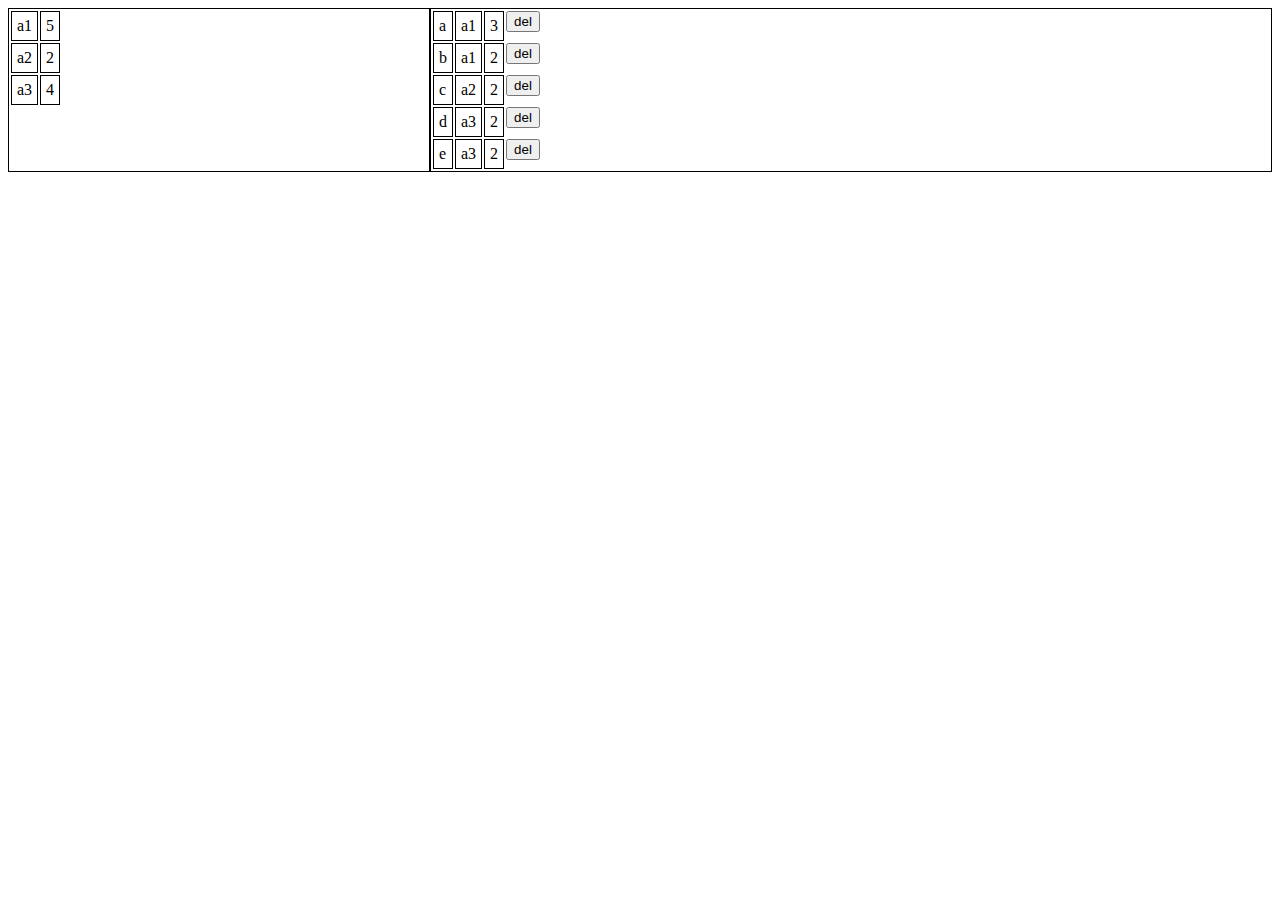
<file: Review-task/index.html>
<!DOCTYPE html>
<html lang="en">
<head>
    <meta charset="UTF-8">
    <meta http-equiv="X-UA-Compatible" content="IE=edge">
    <meta name="viewport" content="width=device-width, initial-scale=1.0">
    <title>Document</title>
    <script src="baseClass.js"></script>
    <script src="main.js"></script>
    <link rel="stylesheet" href="main.css">
</head>
<body>
    
    <div id="main">
        <div id="sideBar"></div>
        <div id="tableContainer"></div>
    </div>
    
    <script src="./baseTable.js"></script>
    <script src="./components/table.js"></script>
    <script src="./components/sidebar.js"></script>
    <script src="./componentRender.js"></script>
</body>
</html>
</file>
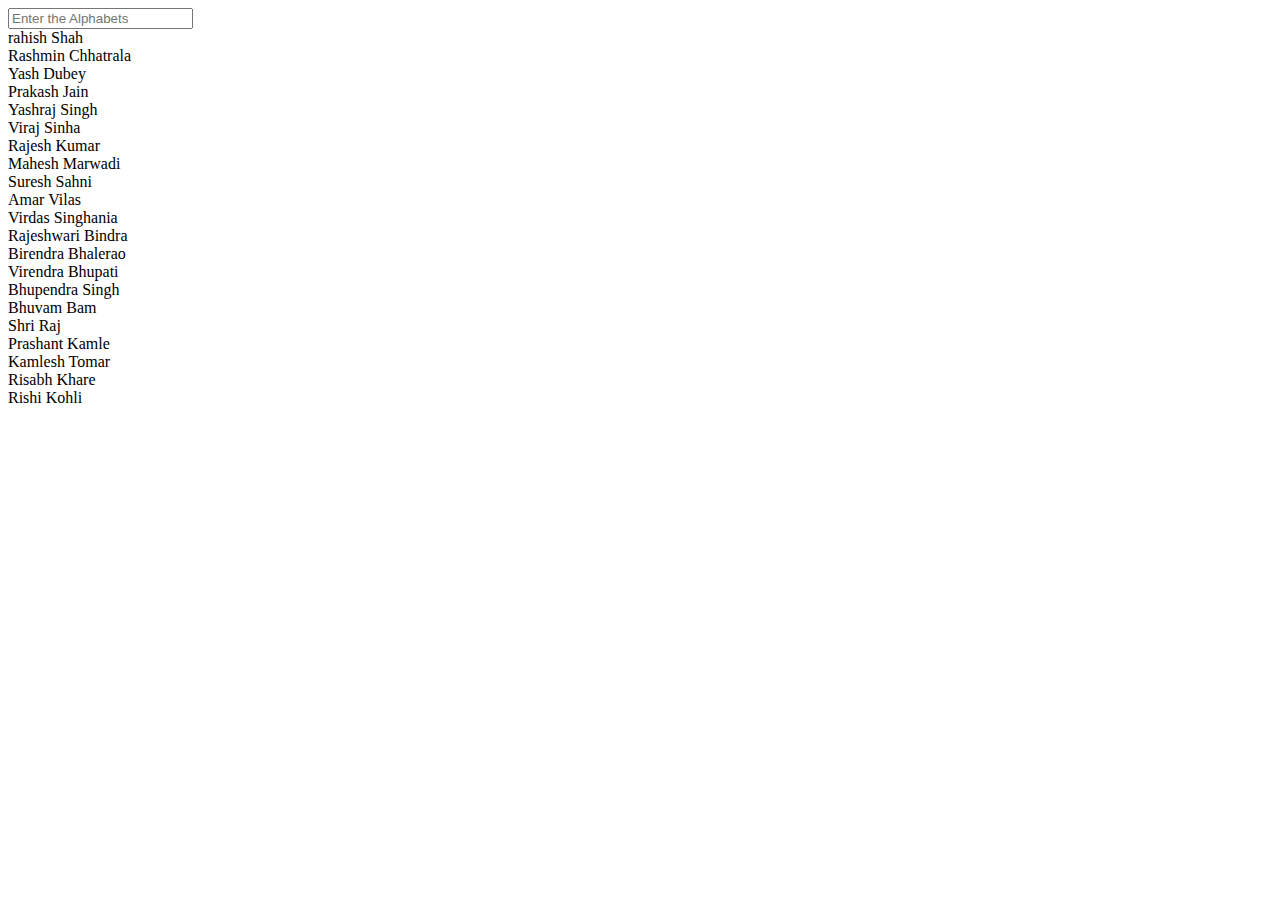
<file: exercise 5/task2_FilterBox.html>
<!DOCTYPE html>
<html lang="en">

<head>
    <meta charset="UTF-8">
    <meta http-equiv="X-UA-Compatible" content="IE=edge">
    <meta name="viewport" content="width=device-width, initial-scale=1.0">
    <title>Filter Box</title>
</head>

<body>
    <input id="myInput" type="text" placeholder="Enter the Alphabets" oninput="charCheckFunc()">
    <div id="myDiv"></div>
    <script src="task2.js"></script>
</body>

</html>
</file>
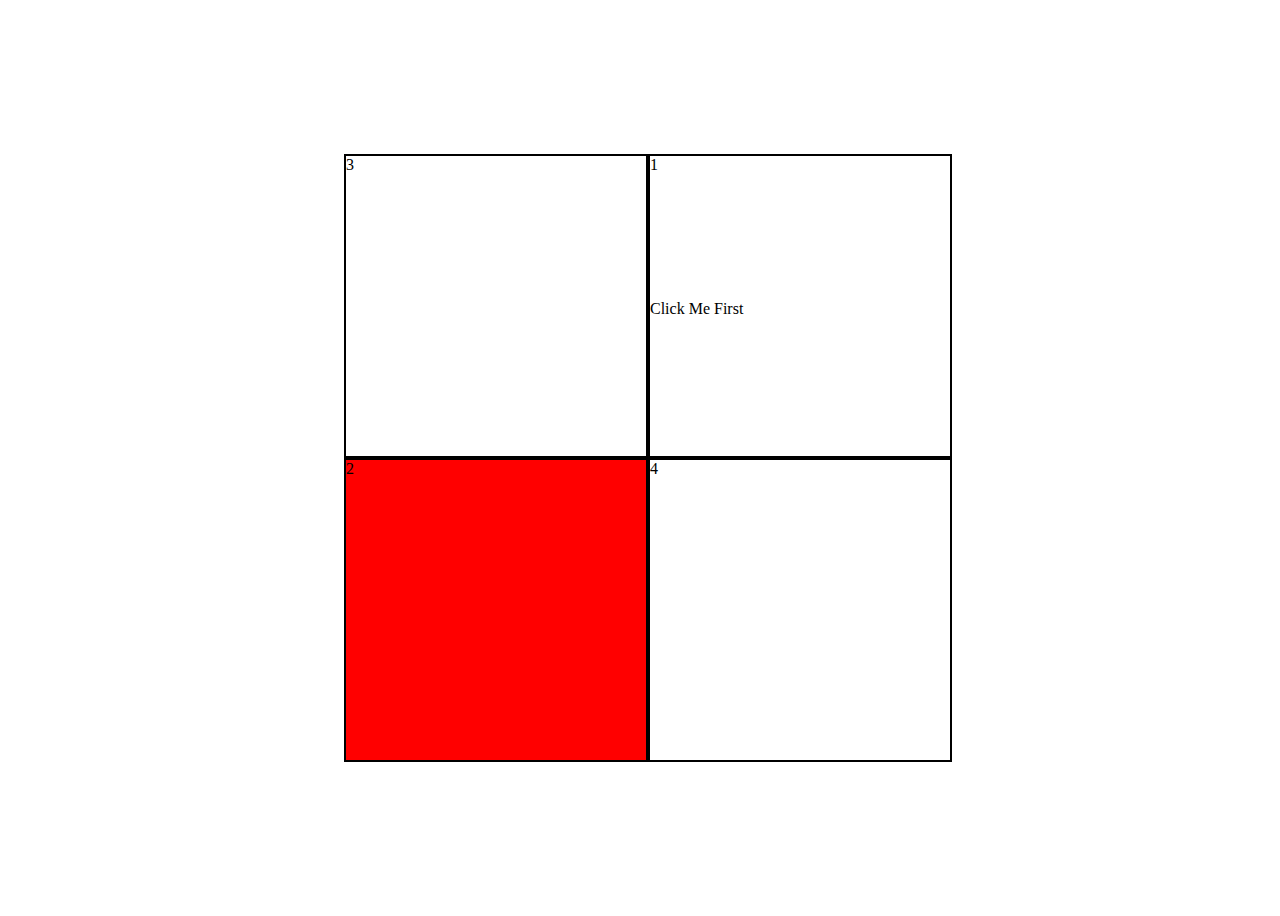
<file: exercise 5/task3.html>
<!DOCTYPE html>
<html lang="en">

<head>
    <meta charset="UTF-8">
    <meta http-equiv="X-UA-Compatible" content="IE=edge">
    <meta name="viewport" content="width=device-width, initial-scale=1.0">
    <title>Task-3</title>

    <style>
        .container1 {
            width: 100vw;
            height: 100vh;
            display: flex;
            justify-content: center;
            align-items: center;
            flex-direction: column;
        }

        .box {
            border: 2px solid black;
            display: flex;
            width: 300px;
            height: 300px;
        }

        .innerContainer1,
        .innerContainer2 {
            display: flex;
            flex-direction: row;

        }
    </style>
</head>
<body>

    <div class="container1">

        <div class="innerContainer1">
            <div class="box" id="box3">3</div>
            <div class="box" id="box1">1 </div>

        </div>
        <div class="innerContainer2">
            <div class="box" id="box2">2</div>
            <div class="box" id="box4">4</div>
        </div>

    </div>

    <script src="task3.js"></script>
</body>
</html>
</file>
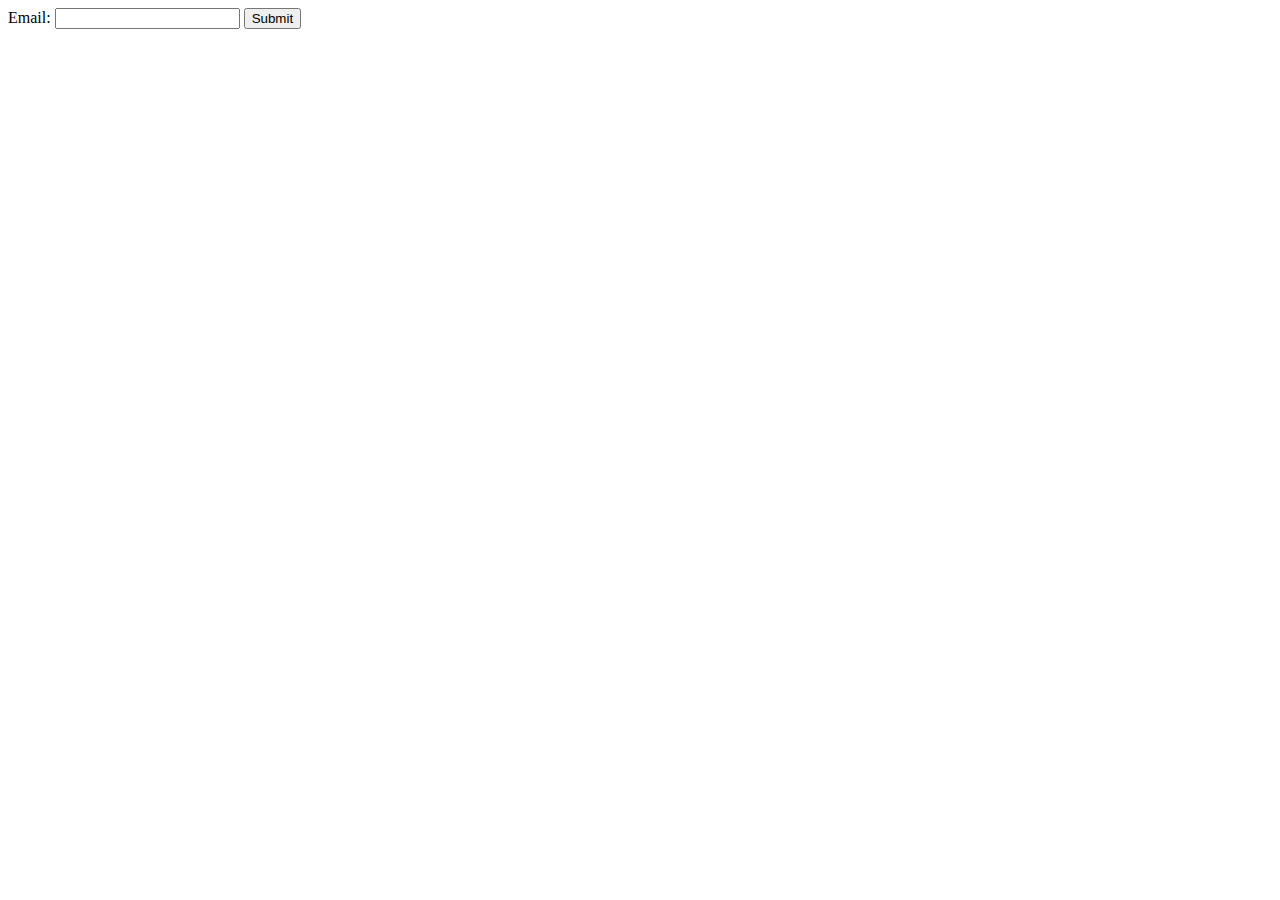
<file: JS-Excercise-3/program1.html>
<!DOCTYPE html>
<html lang="en">
<head>
    <meta charset="UTF-8">
    <meta http-equiv="X-UA-Compatible" content="IE=edge">
    <meta name="viewport" content="width=device-width, initial-scale=1.0">
    <title>Email_Validaton</title>
</head>
<body>
    
    <form>
        Email: <input type="text" name="email" id="email">
        <input type="submit" name="submit" value="Submit" onclick="return fun()">
    </form>


    <script>

        function fun(){
            
            let myemail = document.getElementById("email").value;
    
            let pattern = /^(['a-z','A-z','0-9'\.]+@+['a-z','A-Z']+(\.)+['a-z','A-Z']{2,3})$/;
    
            let result = pattern.test(myemail);
    
            alert(result);
    
            return false;
        }
    
    </script>

</body>
</html>
</file>
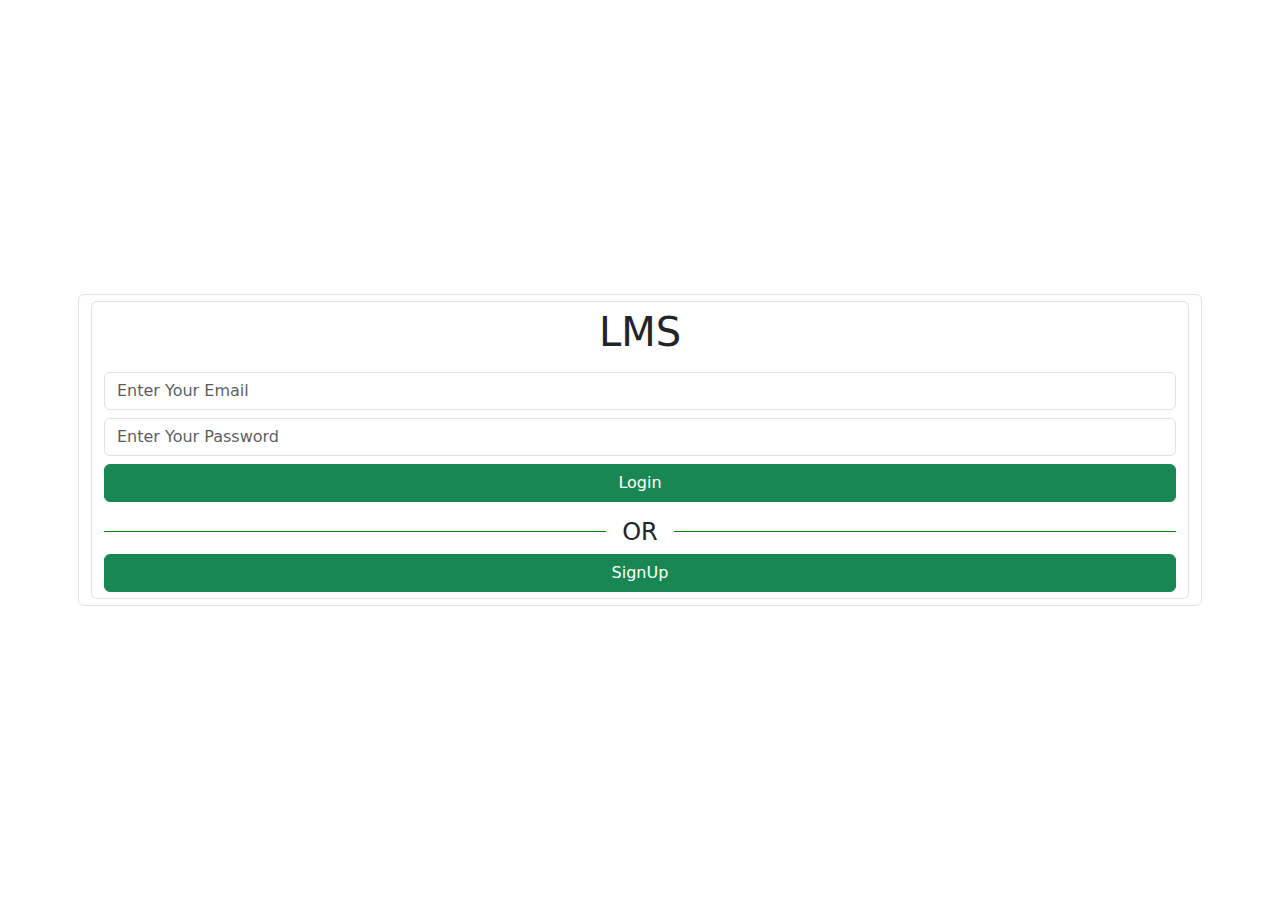
<file: exercise 5/task-1 LMS/task1.html>
<!DOCTYPE html>
<html lang="en">

<head>
  <meta charset="UTF-8" />
  <meta http-equiv="X-UA-Compatible" content="IE=edge" />
  <meta name="viewport" content="width=device-width, initial-scale=1.0" />

  <link rel="stylesheet" href="https://cdn.jsdelivr.net/npm/bootstrap@5.3.0-alpha1/dist/css/bootstrap.min.css" />
  <title>LNS</title>
  <style>
    .myDivider {
      width: 100%;
      height: 1px;
      background-color: green;
    }
  </style>
</head>


<body>
  <!-- login -->
  <div class="container d-flex justify-content-center align-items-center vh-100 p-2">

    <div style="display: flex;" id="myLoginFormContainer" class="form-control flex-column gap-2">


      <form action="" class="form-control d-flex flex-column gap-2" id="myLogInForm">
        <h1 class="text-center">LMS</h1>

        <div>
          <input type="text" placeholder="Enter Your Email" class="form-control" name="LFEmail" />
        </div>

        <div>
          <input type="password" placeholder="Enter Your Password" class="form-control" name="LFPassword" />
        </div>

        <div class="d-flex justify-content-center gap-3 flex-column align-items-center">

          <input type="submit" id="LFLoginBtn" name="LFLoginBtn" value="Login" class="btn btn-success w-100" />

          <div class="d-flex w-100 align-items-center gap-3">
            <div class="myDivider"></div>
            <h4 class="m-0">OR</h4>
            <div class="myDivider"></div>
          </div>

        </div>
        <button id="LFSignUpBtn" class="btn btn-success ">SignUp</button>
    </div>
    </form>
    <!-- signUp Page -->

    <div style="display: none;" id="mySignUpFormContainer" class="form-control flex-column gap-2">

      <form id="mySignUpForm" action="" class="form-control flex-column gap-2">
        <h1 class="text-center">LMS</h1>


        <div>
          <input type="text" placeholder="Enter Your Email" class="form-control" name="SFEmail" />
        </div>

        <div>
          <input type="password" placeholder="Create Your Password" class="form-control" name="SFPassward" />
        </div>

        <div>
          <input type="password" placeholder="Again Enter Your Passward" class="form-control" name="SFAgainPassward" />
        </div>
        <div>
          <input type="checkbox" id="SFCheckBox"> You are Admin?
        </div>

        <div class="d-flex justify-content-center gap-3 flex-column align-items-center">

          <!-- SF login Btn -->
          <input type="submit" id='SFSignUpBtn' name="SFSignUpBtn" value="SignUp" class="btn btn-success w-100">

          <div class="d-flex w-100 align-items-center gap-3">
            <div class="myDivider"></div>
            <h4 class="m-0">OR</h4>
            <div class="myDivider"></div>
          </div>
        </div>
      </form>
      <button id="SFLoginBtn" class="btn btn-success w-100">Login</button>
    </div>
  </div>

  <script src="utils.js"></script>
  <script src="task1.js"></script>
</body>
</html>
</file>
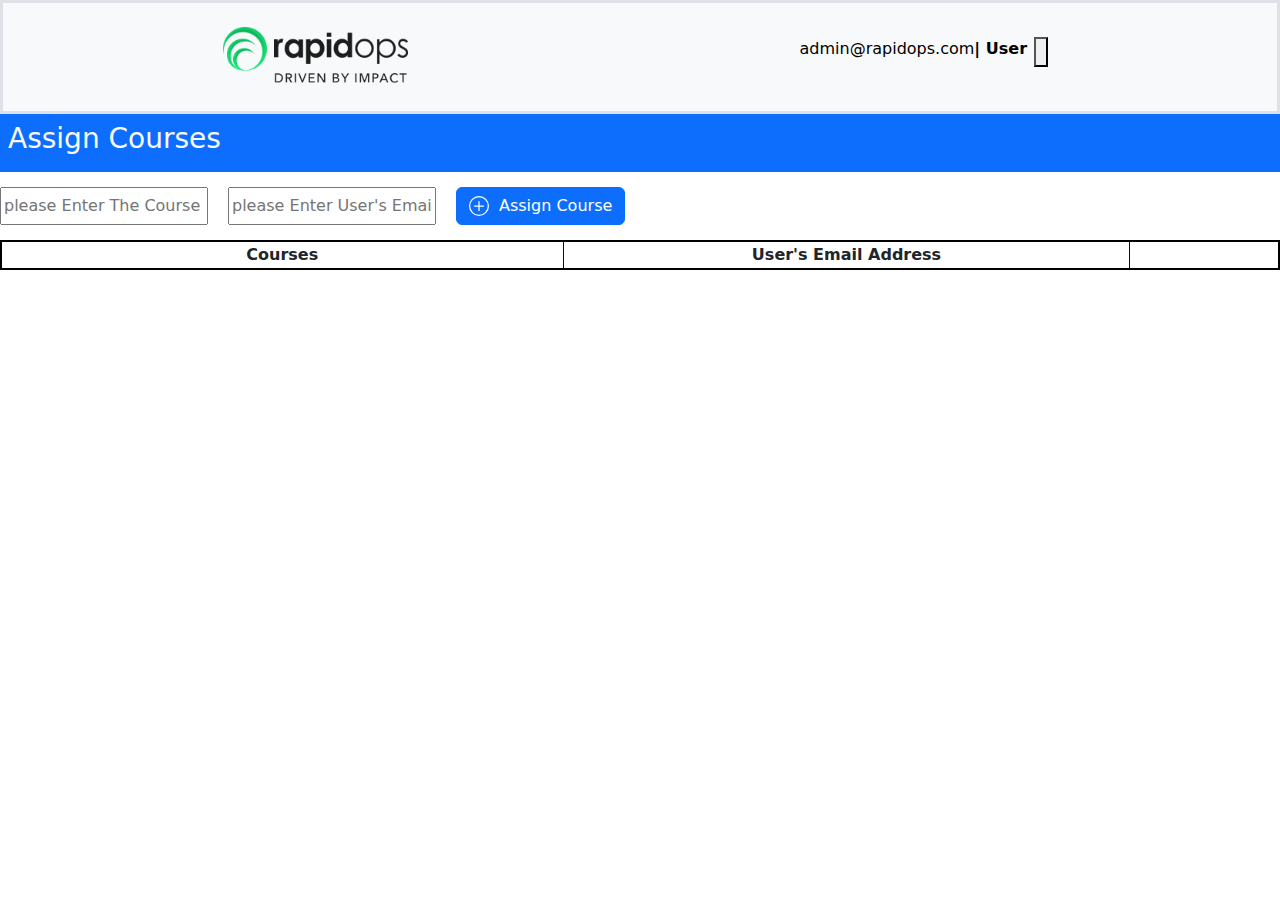
<file: exercise 5/task-1 LMS/task1_Admin.html>
<!DOCTYPE html>
<html lang="en">

<head>
    <meta charset="UTF-8">
    <meta http-equiv="X-UA-Compatible" content="IE=edge">
    <meta name="viewport" content="width=device-width, initial-scale=1.0">
    <title>Admin</title>
    <link rel="stylesheet" href="https://cdn.jsdelivr.net/npm/bootstrap@5.3.0-alpha1/dist/css/bootstrap.min.css" />
    <link rel="stylesheet" href="https://cdnjs.cloudflare.com/ajax/libs/font-awesome/6.3.0/css/all.min.css"
        integrity="sha512-SzlrxWUlpfuzQ+pcUCosxcglQRNAq/DZjVsC0lE40xsADsfeQoEypE+enwcOiGjk/bSuGGKHEyjSoQ1zVisanQ=="
        crossorigin="anonymous" referrerpolicy="no-referrer" />


    <style>
        #myLogOutBtn {
            padding: 1px;
            margin: 0px 9px 11px 7px;
        }
        .myCourses {
            padding: 4px;
            border-radius: 7px;
            color: rgb(116, 85, 85);
        }
        .myTable {
            border: 1px solid gray;
            width: 100vw;
        }
        .container1 {
            gap: 20px;
            display: flex;
            margin: 15px 0px;
        }
        td,
        th {
            text-align: center;
        }
        tr {
            padding: 5px;
        }
        #myTable {
            border: 2px solid black;
            width: 100%;
            margin: auto;
        }
        .myRow th {
            border: 1px solid rgb(13, 13, 13);
            margin: 5px;
            width: 20px;
        }
        .myBtn {
            display: flex;
            align-items: center;
            gap: 10px;
        }
    </style>
</head>

<body>

    <header>
        <div class="border border-3 p-4 text-bg-light d-flex justify-content-around align-items-center">

            <div>
                <img src="../img/Rapid-Logo-Green-Black.png" height="60px" color="text-white" alt="">
            </div>
            <div class="d-flex">
                <p id="HeadPara">admin@rapidops.com</p>
                <b>| User</b>
                <button id="myLogOutBtn">
                    <i class="fa fa-sign-out p-1" aria-hidden="true"></i>
                </button>
            </div>
        </div>
    </header>

    <div class="bg bg-primary p-2">
        <h3 class="text-light">Assign Courses</h3>
    </div>



    <div class="container1">
        <input id="myCourseName" type="text" name="myCourseName" placeholder="please Enter The Course Name">
        <input id="myEmail" type="text" name="myEmail" placeholder="please Enter User's Email Address">

        <button class="myBtn btn btn-primary" id="myBtnId">
            <svg xmlns="http://www.w3.org/2000/svg" width="20" height="20" fill="currentColor" class="bi bi-plus-circle"
                viewBox="0 0 16 16">

                <path d="M8 15A7 7 0 1 1 8 1a7 7 0 0 1 0 14zm0 1A8 8 0 1 0 8 0a8 8 0 0 0 0 16z" />

                <path
                    d="M8 4a.5.5 0 0 1 .5.5v3h3a.5.5 0 0 1 0 1h-3v3a.5.5 0 0 1-1 0v-3h-3a.5.5 0 0 1 0-1h3v-3A.5.5 0 0 1 8 4z" />
            </svg>
            Assign Course
        </button>

    </div>


    <table id="myTable">
        <tr class="myRow">
            <th>Courses</th>
            <th>User's Email Address</th>
            <th></th>
        </tr>
    </table>

    </table>

    <script src="utils.js"></script>
    <script src="task1_Admin.js"></script>
</body>

</html>
</file>
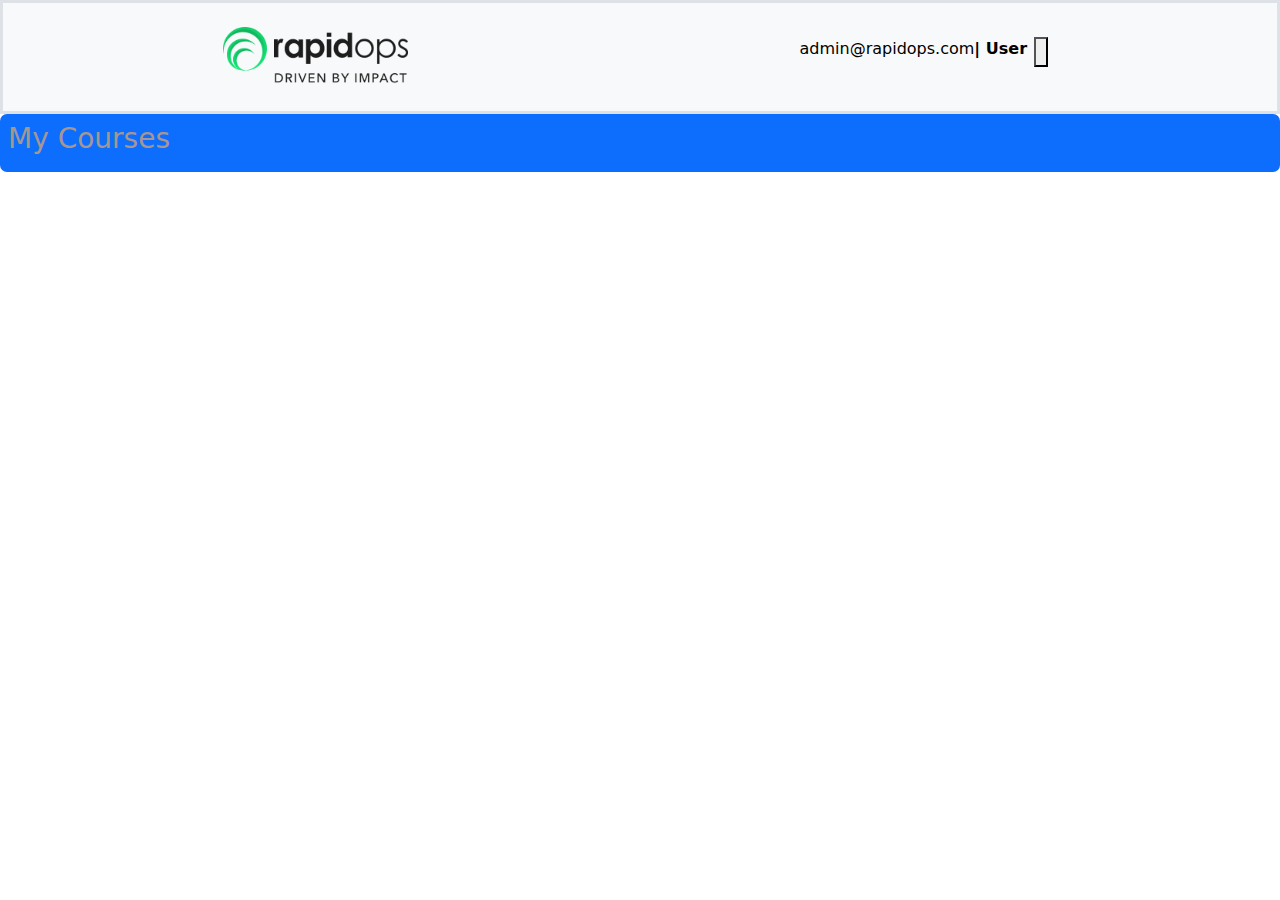
<file: exercise 5/task-1 LMS/task1_User.html>
<!DOCTYPE html>
<html lang="en">

<head>
    <meta charset="UTF-8">
    <meta http-equiv="X-UA-Compatible" content="IE=edge">
    <meta name="viewport" content="width=device-width, initial-scale=1.0">
    <title>User</title>
    <link rel="stylesheet" href="https://cdn.jsdelivr.net/npm/bootstrap@5.3.0-alpha1/dist/css/bootstrap.min.css" />
    <link rel="stylesheet" href="https://cdnjs.cloudflare.com/ajax/libs/font-awesome/6.3.0/css/all.min.css"
        integrity="sha512-SzlrxWUlpfuzQ+pcUCosxcglQRNAq/DZjVsC0lE40xsADsfeQoEypE+enwcOiGjk/bSuGGKHEyjSoQ1zVisanQ=="
        crossorigin="anonymous" referrerpolicy="no-referrer" />
</head>

<style>
    .myCourses {
        padding: 4px;
        border-radius: 7px;
        color: rgb(165, 150, 150);

    }

    #myLogOutBtn {
        padding: 1px;
        margin: 0px 9px 11px 7px;
    }

    .course-card {
        padding-inline: 4rem;
        padding-block: 2rem;
        margin: 1rem;
        border: 1px solid black;
        border-radius: 10px;
        box-shadow: 2px 2px 2px black;
        text-transform: uppercase;
        font-family: 'Courier New', Courier, monospace;
        color: rgb(94, 90, 90);
        font-weight: bold;
    }

    /* .table1 {
        border: 1px solid black;
        display: flex;
        justify-content: center;
        align-items: center;
        width: 50px;
    } */
</style>

<body>

    <header>
        <div class="border border-3 p-4 text-bg-light d-flex justify-content-around align-items-center">

            <div>
                <img src="../img/Rapid-Logo-Green-Black.png" height="60px" color="text-white" alt="">
            </div>
            <div class="d-flex">
                <p id="HeadPara">admin@rapidops.com</p>
                <b>| User</b>

                <button id="myLogOutBtn">
                    <i class="fa fa-sign-out p-1" aria-hidden="true"></i>
                </button>
            </div>
        </div>
    </header>

    <div class="myCourses bg bg-primary p-2">
        <h3>My Courses</h3>
    </div>

    <div id="coursesBox" class="d-flex flex-wrap justify-content-center">

    </div>

    <script src="utils.js"></script>
    <script src="task1_User.js"></script>
</body>

</html>
</file>
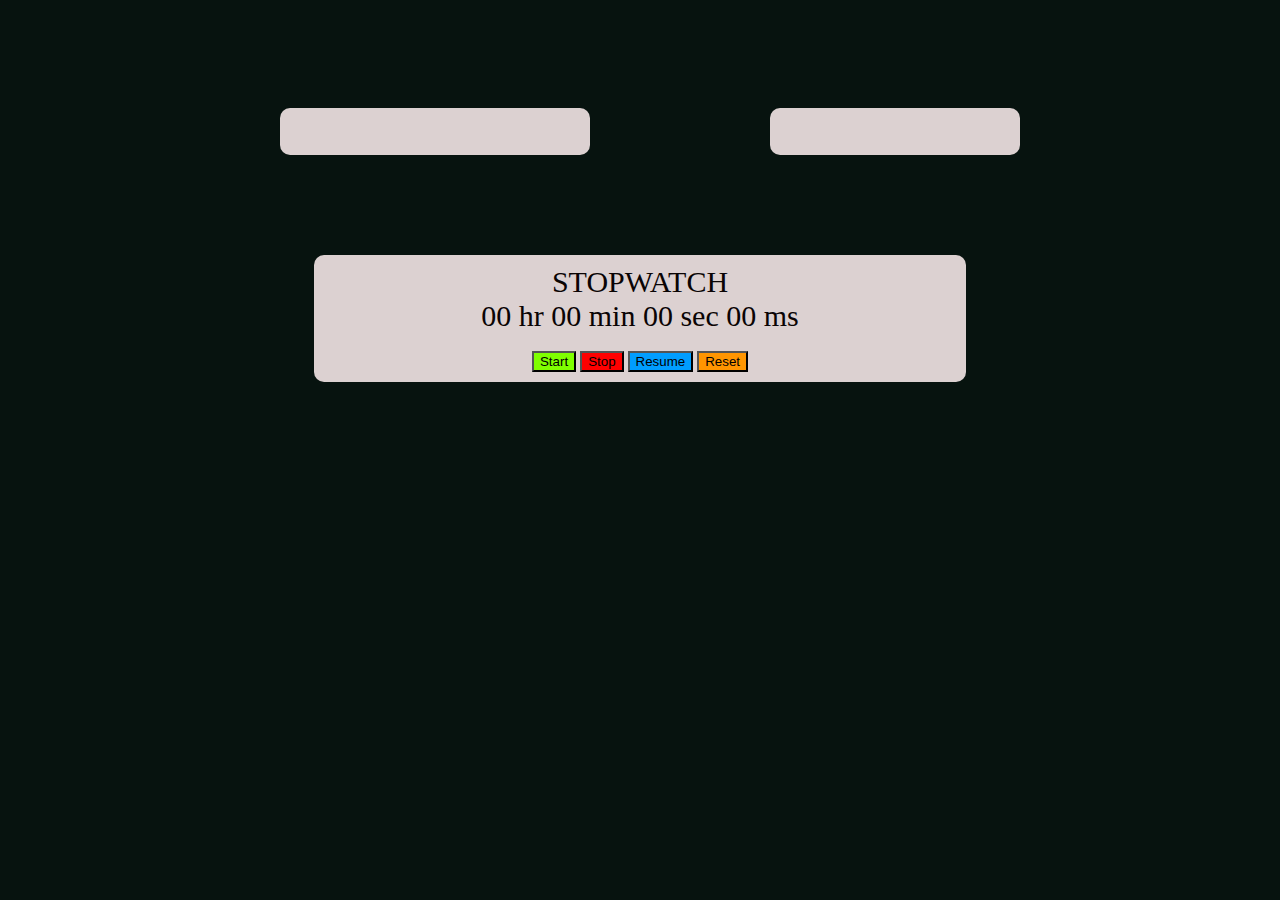
<file: JS-Excercise-4/Task-1/Excercise-1.html>
<!-- Digital clock - StopWatch - Current Date and Time -->
<!DOCTYPE html>
<html lang="en">

<head>

    <meta charset="UTF-8">
    <meta http-equiv="X-UA-Compatible" content="IE=edge">
    <meta name="viewport" content="width=device-width, initial-scale=1.0">
    <title>Excercise 1</title>
    <link rel="stylesheet" href="style.css">
    <script type="text/javascript" src="practice.js"></script>
    
</head>

<body>
    <div class="container1">

        <div id="clock_container">

        </div>

        <div id="date_container">

        </div>

    </div>

    <div class="container2">
        <div class="timer">

            <div class="stopwatch">STOPWATCH</div>

            <div class="Stopwatch_timer"> 
                <span class="digit" id="hr">00</span>
                <span class="txt">hr</span>

                <span class="digit" id="min">00</span>
                <span class="txt">min</span>

                <span class="digit" id="sec">00</span>
                <span class="txt">sec</span>

                <span class="digit" id="msec">00</span>
                <span class="txt">ms</span>
            </div>
            <br>
            <div class="buttons">
                <button id="start" onclick="start()">Start</button>
                <button id="stop" onclick="stop()">Stop</button>
                <button id="resume" onclick="resume()">Resume</button>
                <button id="reset" onclick="reset()">Reset</button>
            </div>
        </div>
    </div>

</body>
</html>
</file>
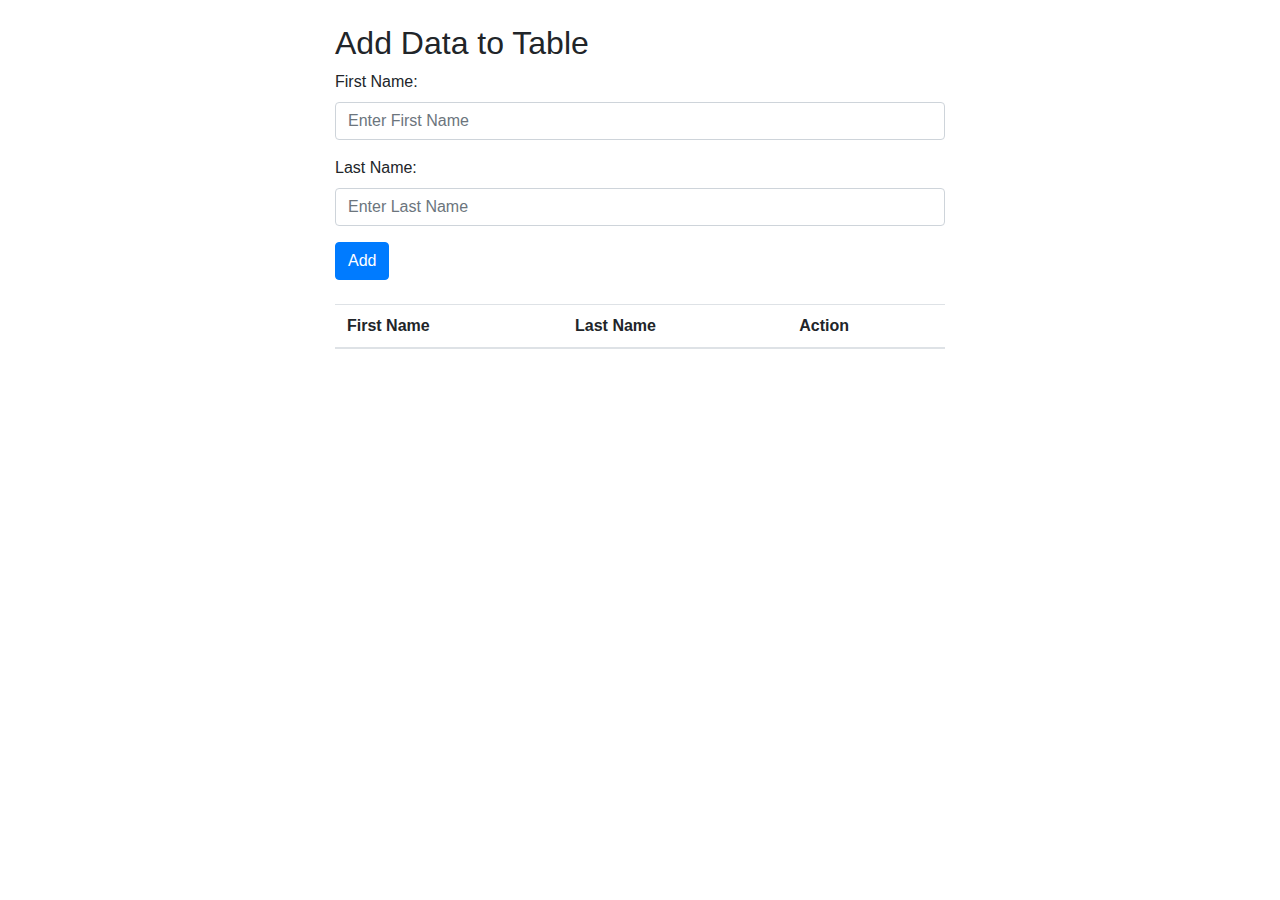
<file: JS-Excercise-4/Task-2/Task-2.html>
<html>
<head>
    <title>Dynamic Table</title>
    <link rel="stylesheet" href="https://stackpath.bootstrapcdn.com/bootstrap/4.3.1/css/bootstrap.min.css">
</head>
<body>
    <div class="container mt-4 col-6">
        <h2>Add Data to Table</h2>
        
        <form autocomplete="off">

            <div class="form-group">
                <label for="firstName">First Name:</label>
                <input type="text" class="form-control" id="firstName" placeholder="Enter First Name">
            </div>

            <div class="form-group">
                <label for="lastName">Last Name:</label>
                <input type="text" class="form-control" id="lastName" placeholder="Enter Last Name">
            </div>
            
            <div>
                <button type="button" class="btn btn-primary" id="btnadd" onclick="addData()">Add</button>
            </div>
        
        </form>

        <table class="table mt-4">
            <thead>
                <tr>
                    <th>First Name</th>
                    <th>Last Name</th>
                    <th>Action</th>
                </tr>
            </thead>
            <tbody id="tableData">
                
            </tbody>
        </table>
    </div>

    <script src="Task-2.js"></script>
</body>
</html>
</file>
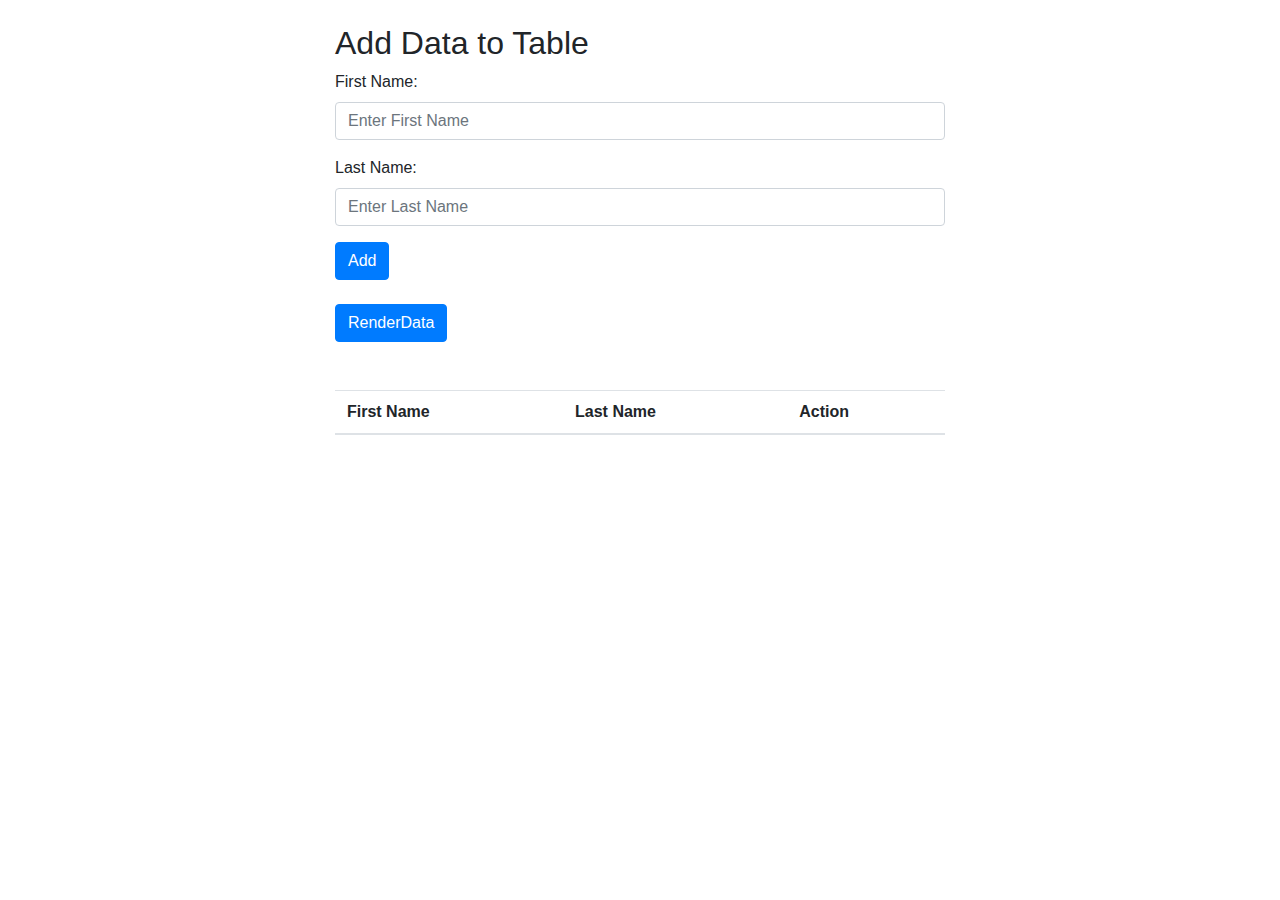
<file: JS-Excercise-4/Task-3/Task3.html>
<html>
<head>
    <title>Dynamic Table</title>
    <link rel="stylesheet" href="https://stackpath.bootstrapcdn.com/bootstrap/4.3.1/css/bootstrap.min.css">
</head>
<body>
    <div class="container mt-4 col-6">
        <h2>Add Data to Table</h2>
        
        <form autocomplete="off">

            <div class="form-group">
                <label for="firstName">First Name:</label>
                <input type="text" class="form-control" id="firstName" placeholder="Enter First Name">
            </div>

            <div class="form-group">
                <label for="lastName">Last Name:</label>
                <input type="text" class="form-control" id="lastName" placeholder="Enter Last Name">
            </div>
            
            <div>
                <button type="button" class="btn btn-primary" id="btnadd" onclick="addData()">Add</button>
                
            </div>
            <br>
            <div>
                <button type="button" class="btn btn-primary" id="renderbtn" onclick="renData()">RenderData</button>
            </div>
            <br>
        
        </form>

        <table class="table mt-4">
            <thead>
                <tr>
                    <th>First Name</th>
                    <th>Last Name</th>
                    <th>Action</th>
                </tr>
            </thead>
            <tbody id="tableData">
                
            </tbody>
        </table>
    </div>

    <script src="Task3.js"></script>
</body>
</html>
</file>
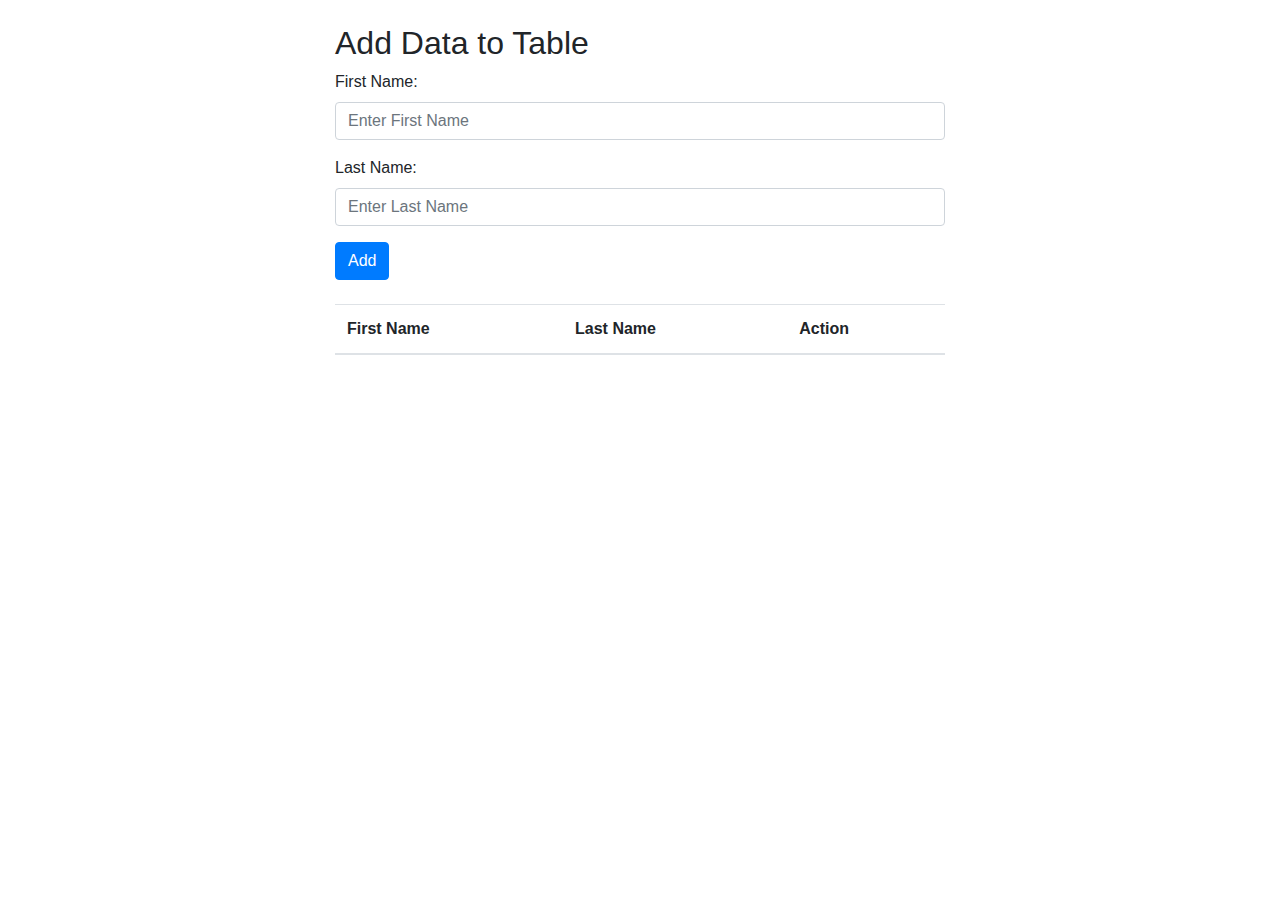
<file: JS-Excercise-4/Task-2/practice/practice.html>
<!DOCTYPE html>
<html>
<head>
    <title>Dynamic Table</title>
    <link rel="stylesheet" href="https://stackpath.bootstrapcdn.com/bootstrap/4.3.1/css/bootstrap.min.css">
</head>
<body>
    <div class="container mt-4 col-6">
        <h2>Add Data to Table</h2>
        
        <form autocomplete="off">

            <div class="form-group">
                <label for="firstName">First Name:</label>
                <input type="text" class="form-control" id="firstName" placeholder="Enter First Name">
            </div>

            <div class="form-group">
                <label for="lastName">Last Name:</label>
                <input type="text" class="form-control" id="lastName" placeholder="Enter Last Name">
            </div>
            
            <div>
                <button type="button" class="btn btn-primary" id="btnadd" onclick="addData()">Add</button>
            </div>
        
        </form>

        <table class="table mt-4">
            <thead>
                <tr>
                    <th>First Name</th>
                    <th>Last Name</th>
                    <th>Action</th>
                </tr>
            </thead>
            <tbody id="tableData">
                
            </tbody>
        </table>
    </div>

    <script src="practice.js"></script>
</body>
</html>
</file>
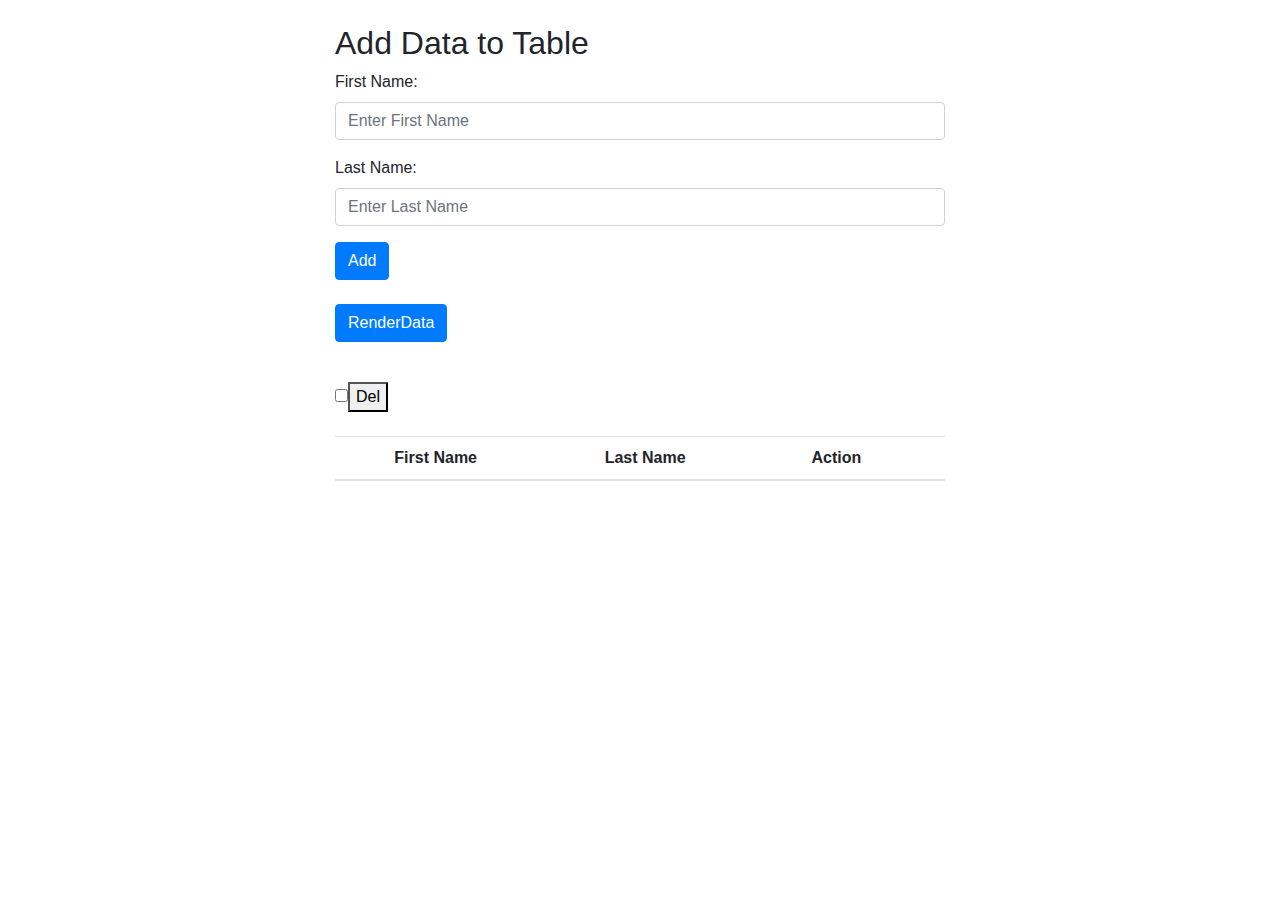
<file: JS-Excercise-4/Task-2/practice/practice2.html>
<html>
<head>
    <title>Dynamic Table</title>
    <link rel="stylesheet" href="https://stackpath.bootstrapcdn.com/bootstrap/4.3.1/css/bootstrap.min.css">
</head>
<body>
    <div class="container mt-4 col-6">
        <h2>Add Data to Table</h2>
        
        <form autocomplete="off">

            <div class="form-group">
                <label for="firstName">First Name:</label>
                <input type="text" class="form-control" id="firstName" placeholder="Enter First Name">
            </div>

            <div class="form-group">
                <label for="lastName">Last Name:</label>
                <input type="text" class="form-control" id="lastName" placeholder="Enter Last Name">
            </div>
            
            <div>
                <button type="button" class="btn btn-primary" id="btnadd" onclick="addData()">Add</button>
                
            </div>
            <br>
            <div>
                <button type="button" class="btn btn-primary" id="renderbtn" onclick="renData()">RenderData</button>
            </div>
            <br>
        
        </form>

        <table class="table mt-4">
            <thead>
                <tr>
                    <input type="checkbox" id="selectall" onclick="check()">
                    <button type="button" id="delbtn" onclick="selectalldel()">Del</button>
                    <th> </th>
                    <th>First Name</th>
                    <th>Last Name</th>
                    <th>Action</th>
                </tr>
            </thead>
            <tbody id="tableData">
                
            </tbody>
        </table>
    </div>

    <script src="practiceee.js"></script>
</body>
</html>
</file>
<file: Review-task/main.css>
#main{
    display: flex;
}
#sideBar {
    flex:1;
    border: 1px solid black;
}

#tableContainer {
    flex: 2;
    border: 1px solid black;
}
td {
    border: 1px solid black;
    padding: 5px;
}
</file>
<file: JS-Excercise-4/Task-1/style.css>
.container1{
    display: flex;
    align-items: center;
    justify-content: center;
}

#clock_container{
    width: 300px;
    height: 40px;
    margin: 100px;
    text-align: center;
    font-size: 30px;
    background-color: rgb(220, 209, 209);
    color: rgb(10, 4, 4);
    border-radius: 10px;
    padding: 5px;
    padding-bottom: 2px;
}

#date_container{
    width: 240px;
    height: 40px;
    margin: 80px;
    text-align: center;
    font-size: 30px;
    background-color: rgb(220, 209, 209);
    color: rgb(10, 4, 4);
    border-radius: 10px;
    padding: 5px;
    padding-bottom: 2px;
}

.container2{
    margin: auto;
    width: 50%;
    padding: 10px;
    text-align: center;
    background-color: rgb(220, 209, 209);
    color: rgb(10, 4, 4);
    border-radius: 10px;
}

.button{
    display: flex;
    align-items: center;
    justify-content: center;
}

.Stopwatch_timer{
    font-size: 30px;
}

.stopwatch{
    font-size: 30px;
}

body{
    background-color: rgb(7, 19, 15);
}

#start{
    background-color: chartreuse;
}

#stop{
    background-color: rgb(255, 0, 0);
}

#resume{
    background-color: rgb(0, 157, 255);
    
}

#reset{
    background-color: rgb(255, 149, 0);

}
</file>
